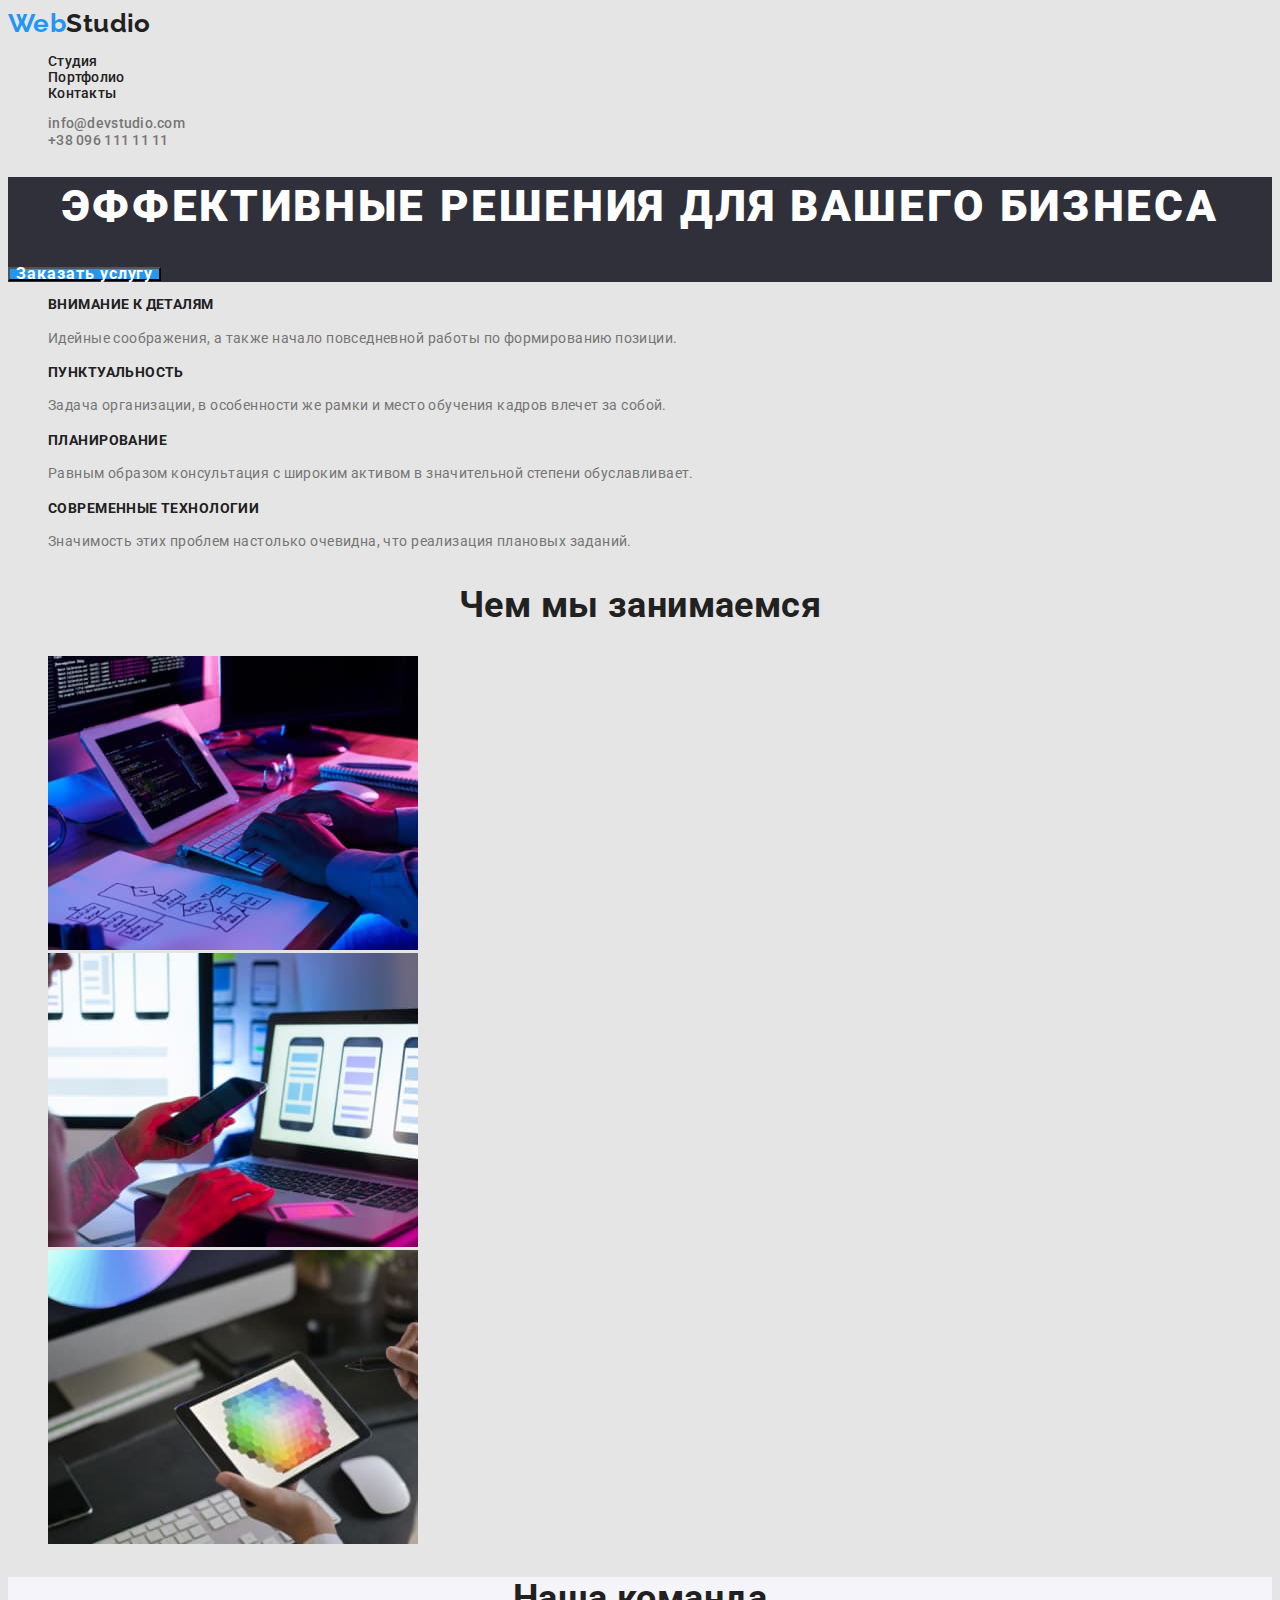
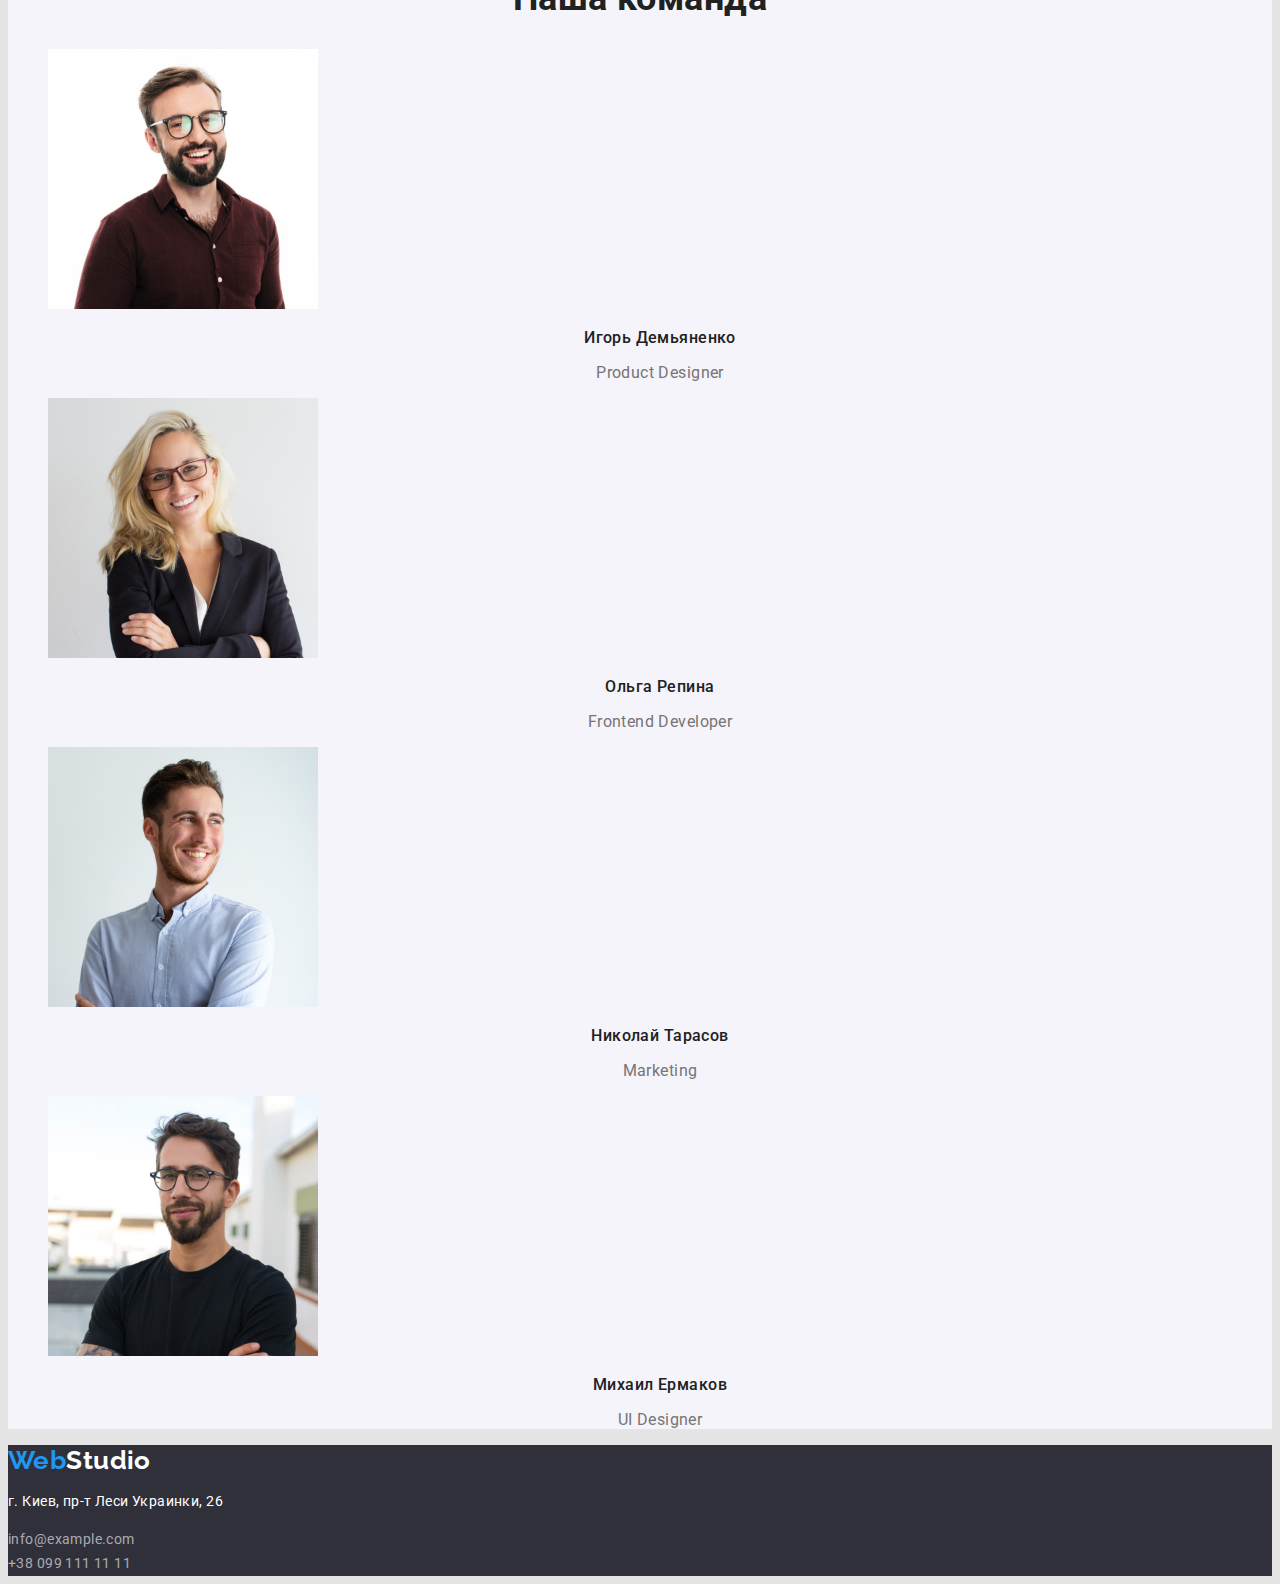
<file: index.html>
<!DOCTYPE html>
<html lang="ru">
<head>
    <meta charset="UTF-8">
    <meta http-equiv="X-UA-Compatible" content="IE=edge">
    <meta name="viewport" content="width=device-width, initial-scale=1.0">
    <title>Студия</title>
    <link rel="preconnect" href="https://fonts.gstatic.com">
    <link href="https://fonts.googleapis.com/css2?family=Raleway:wght@700&family=Roboto:wght@400;500;700;900&display=swap"
        rel="stylesheet">
    <link rel="stylesheet" href="./css/styles.css">
</head>
<body>
    <!-- HEADER -->
    <header class="header">
        <nav class="nav">
            <a class="logo link" href="./index.html"><span class="logo-accent"> Web</span>Studio</a>
            <ul class="menu list">
                <li>
                    <a class="menu-link link" href="./index.html">Студия</a>
                </li>
                <li>
                    <a class="menu-link link" href="./portfolio.html">Портфолио</a>
                </li>
                <li>
                    <a class="menu-link link" href="#">Контакты</a>
                </li>
            </ul>
        </nav>
        <ul class="contacts list">
            <li><a class="contacts-link link" href="mailto:info@devstudio.com">info@devstudio.com </a></li>
            <li><a class="contacts-link link" href="tel:+380961111111">+38 096 111 11 11</a></li>
        </ul>
    </header> 
    <!-- MAIN CONTENT -->
    <main class="main-content">
        <!-- hero --> 
        <section class="hero">
            <h1 class="hero-title">Эффективные решения для вашего бизнеса</h1> 
            <button class="hero-button" type="button">Заказать услугу</button>
        </section>
        <!-- our-values -->
        <section class="section">
            <ul class="values list">
                <li>
                    <h3 class="values-title">Внимание к деталям</h3>
                    <p class="values-text">Идейные соображения, а также начало повседневной работы по формированию позиции.</p> 
                </li>
                <li>
                    <h3 class="values-title">Пунктуальность</h3>
                    <p class="values-text">Задача организации, в особенности же рамки и место обучения кадров влечет за собой.</p> 
                </li>
                <li>
                    <h3 class="values-title">Планирование</h3>
                    <p class="values-text">Равным образом консультация с широким активом в значительной степени обуславливает.</p>
                </li>
                <li>
                    <h3 class="values-title">Современные технологии</h3>
                    <p class="values-text">Значимость этих проблем настолько очевидна, что реализация плановых заданий.</p>
                </li>
            </ul>
        </section>
        <!-- our-projects -->
        <section class="section">
            <h2 class="section-title">Чем мы занимаемся</h2>
            <ul class="our-projects list">
                <li><img src="./images/main-img/box1.jpg" alt="програмист кодит" width = "370" height="294"></li>
                <li><img src="./images/main-img/box2.jpg" alt="дизайнер делает макет" width = "370" height="294"></li>
                <li><img src="./images/main-img/box3.jpg" alt="планшет с палитрой красок" width = "370" height="294"></li>
            </ul>
        </section>
        <!-- our-team -->
        <section class="our-team-section">
            <h2 class="section-title">Наша команда</h2>
            <ul class="our-team list">
                <li>
                    <img src="./images/main-img/img1.jpg" alt="Product Designer" width = "270" height="260" >
                    <h3 class="name">Игорь Демьяненко</h3>
                    <p class="profession">Product Designer</p>
                </li>
                <li>
                    <img src="./images/main-img/img2.jpg" alt="Frontend Developer" width = "270" height="260" >
                    <h3 class="name">Ольга Репина</h3>
                    <p class="profession">Frontend Developer</p>
                </li>
                <li>
                    <img src="./images/main-img/img3.jpg" alt="Marketing" width = "270" height="260" >
                    <h3 class="name">Николай Тарасов</h3>
                    <p class="profession">Marketing</p>
                </li>
                <li>
                    <img src="./images/main-img/img4.jpg" alt="UI Designer" width = "270" height="260" >
                    <h3 class="name">Михаил Ермаков</h3>
                    <p class="profession">UI Designer</p>
                </li>
            </ul>
        </section>
    </main>
    <!-- FOOTER -->
    <footer class="footer">
        <a class="footer-logo link" href="./index.html"><span class="logo-accent"> Web</span>Studio</a>
        <address class="footer-address">
            <p class="footer-address-text"> г. Киев, пр-т Леси Украинки, 26 </p>
            <a class="mail link" href="mailto:info@example.com">info@example.com </a><br>
            <a class="tel link" href="tel:+380991111111">+38 099 111 11 11 </a>
        </address>
    </footer>
</body>
</html>
</file>
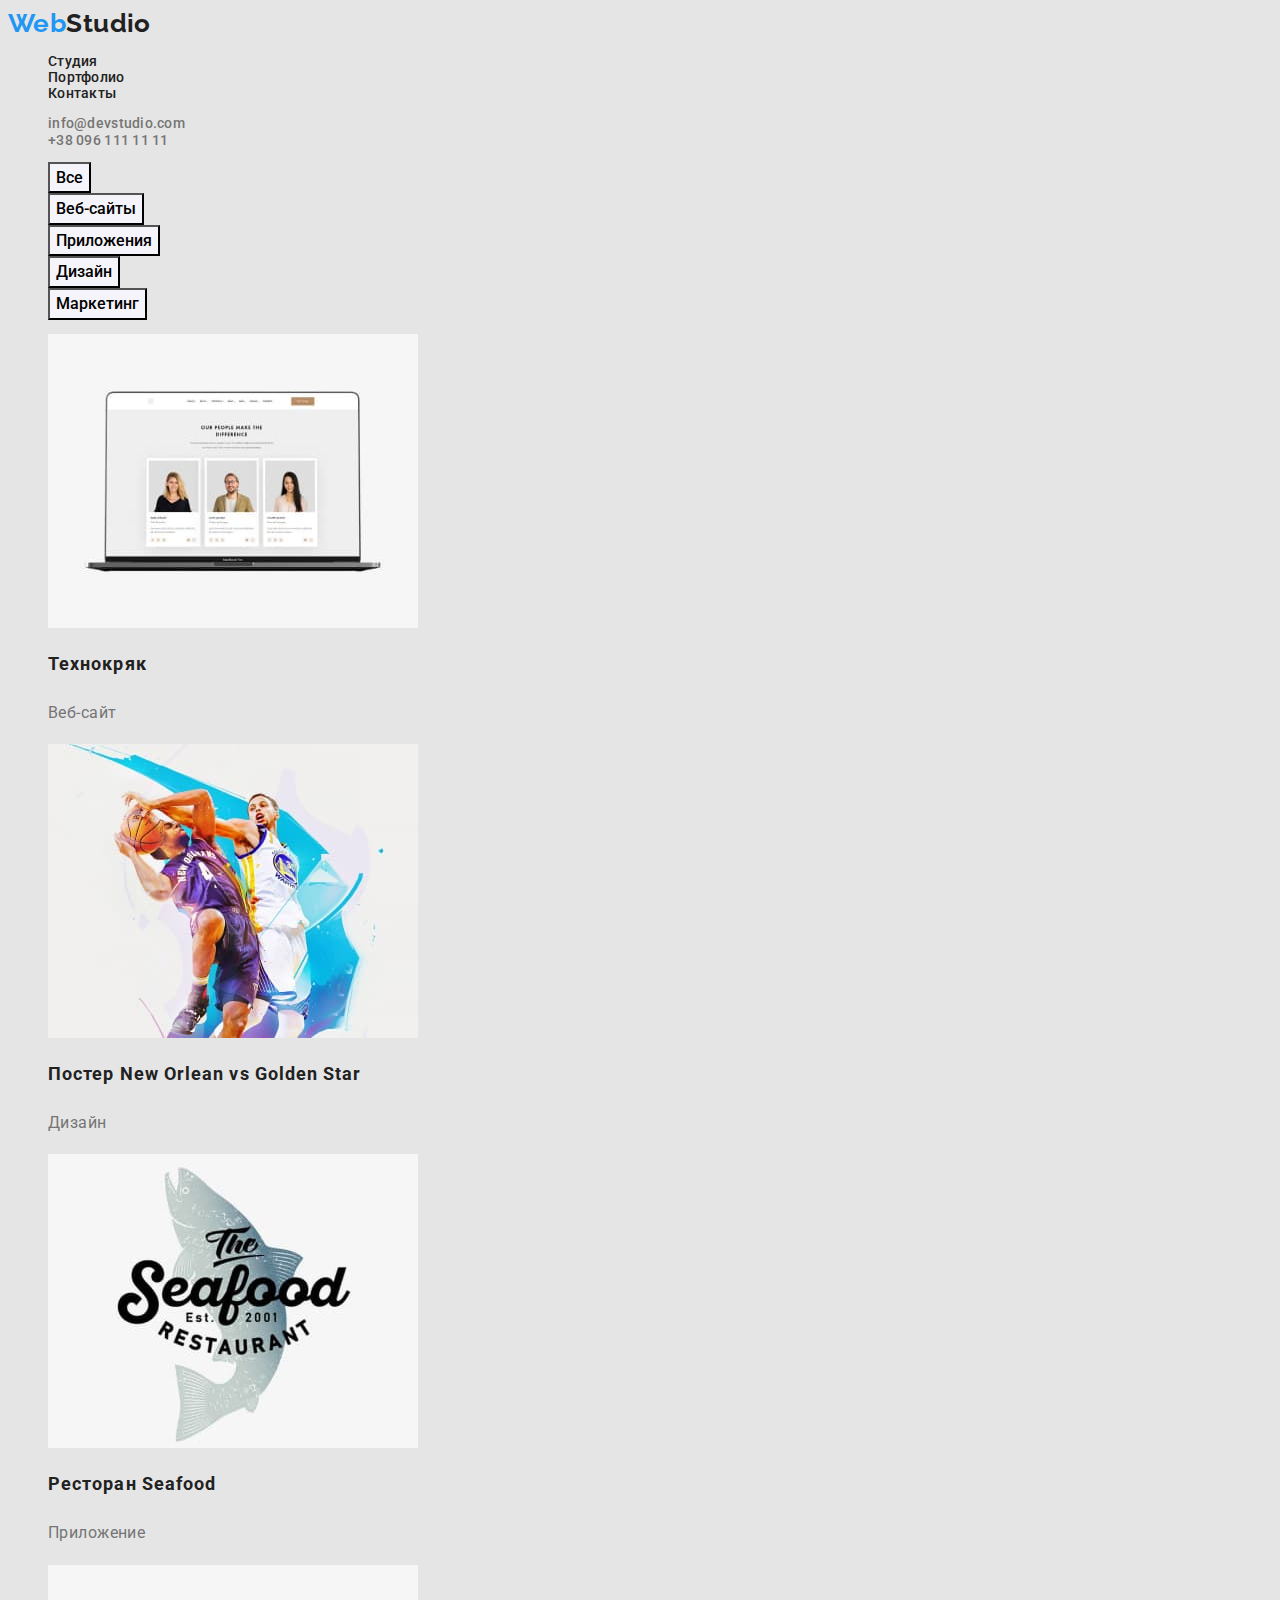
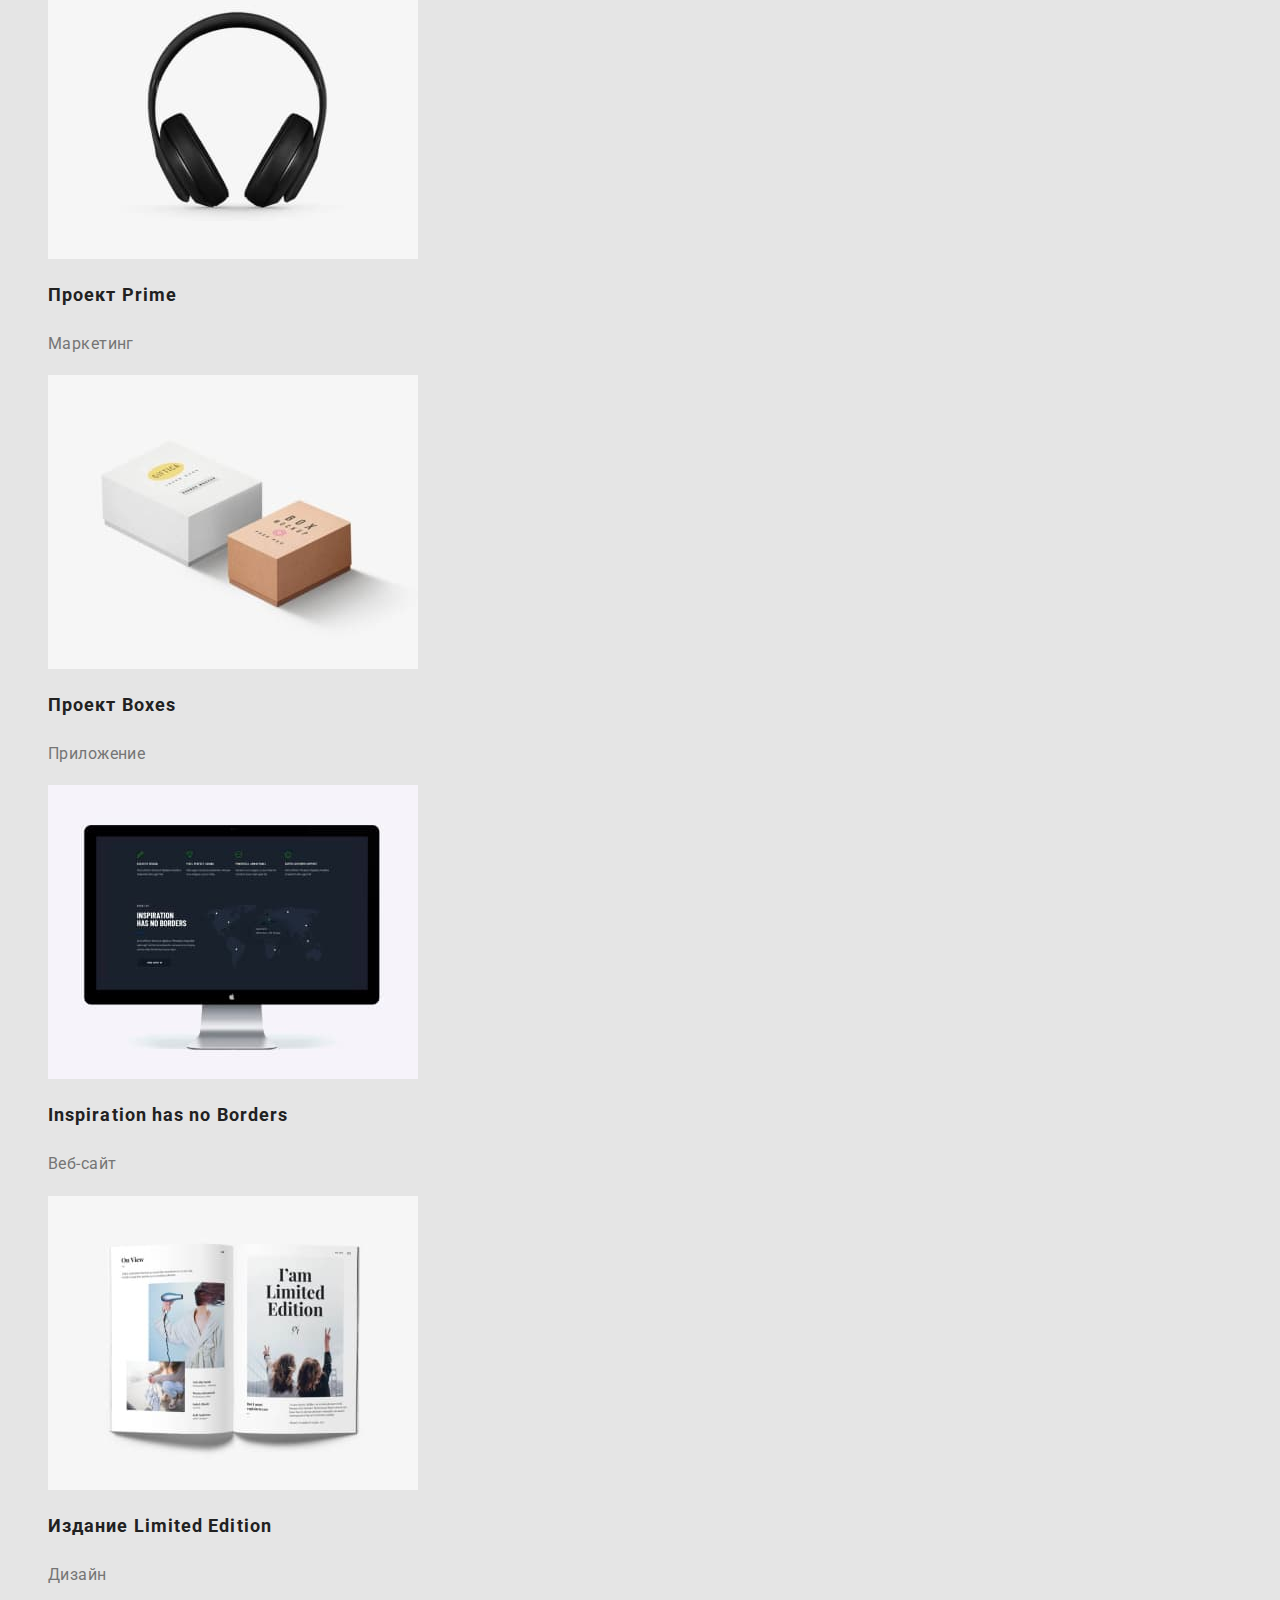
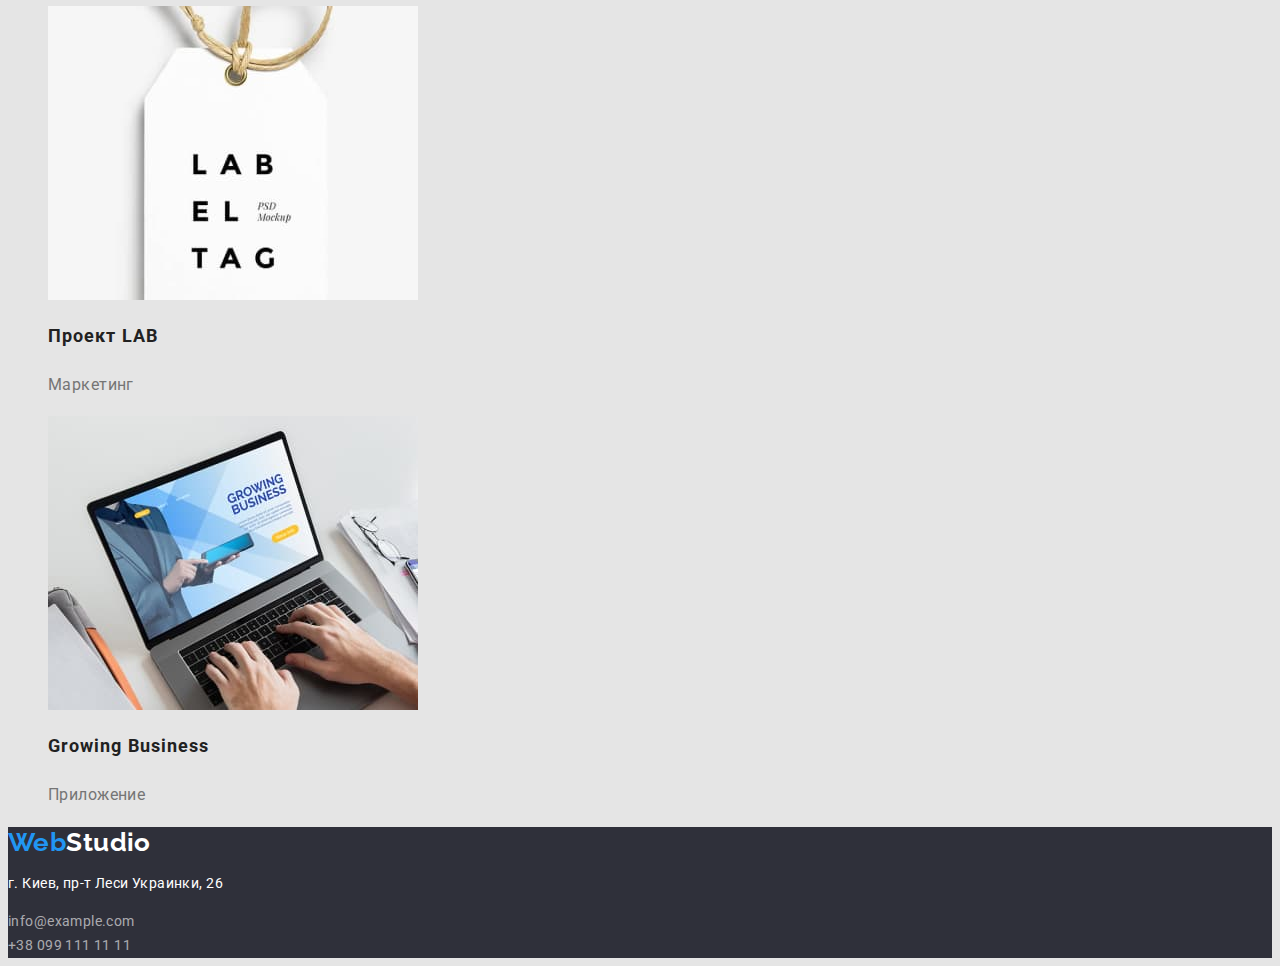
<file: portfolio.html>
<!DOCTYPE html>
<html lang="ru">
<head>
    <meta charset="UTF-8">
    <meta http-equiv="X-UA-Compatible" content="IE=edge">
    <meta name="viewport" content="width=device-width, initial-scale=1.0">
    <title>Portfolio</title>
    <link rel="preconnect" href="https://fonts.gstatic.com">
    <link href="https://fonts.googleapis.com/css2?family=Raleway:wght@700&family=Roboto:wght@400;500;700;900&display=swap"
        rel="stylesheet">
    <link rel="stylesheet" href="./css/styles.css">
</head>
<body>
    <!-- header -->
    <header class="header">
        <nav class="nav">
            <a class="logo link" href="./index.html"><span class="logo-accent"> Web</span>Studio</a>
            <ul class="menu list">
                <li>
                    <a class="menu-link link" href="./index.html">Студия</a>
                </li>
                <li>
                    <a class="menu-link link" href="./portfolio.html">Портфолио</a>
                </li>
                <li>
                    <a class="menu-link link" href="#">Контакты</a>
                </li>
            </ul>
        </nav>
        <ul class="contacts list">
            <li><a class="contacts-link link" href="mailto:info@devstudio.com">info@devstudio.com </a></li>
            <li><a class="contacts-link link" href="tel:+380961111111">+38 096 111 11 11</a></li>
        </ul>
    </header>
    <!-- main-content -->
    <main class="portfolio-main">
        <!-- <h1>Портфолио</h1> -->
        <section class="section-gallery">
           <ul class="filter list">
               <li><button class="filter-button" type="button">Все</button></li>
               <li><button class="filter-button" type="button">Веб-сайты</button></li>
               <li><button class="filter-button" type="button">Приложения</button></li>
               <li><button class="filter-button" type="button">Дизайн</button></li>
               <li><button class="filter-button" type="button">Маркетинг</button></li>
           </ul> 
            <ul class="gallery list">
                <li>
                    <a class="gallery-link link" href="">
                        <img src="./images/portfolio-img/gallery-img-1.jpg" alt="Ноутбук" width="370" height="294">
                        <h2 class="gallery-title">Технокряк</h2>
                        <p class="gallery-text">Веб-сайт</p>
                    </a>
                </li>
                <li>
                    <a class="gallery-link link" href="">
                        <img src="./images/portfolio-img/gallery-img-2.jpg" alt="Игра в баскетбол" width="370" height="294">
                        <h2 class="gallery-title">Постер New Orlean vs Golden Star</h2>
                        <p class="gallery-text">Дизайн</p>
                    </a>
                </li>
                <li>
                    <a class="gallery-link link " href="">
                        <img src="./images/portfolio-img/gallery-img-3.jpg" alt="Логотип ресторана" width="370" height="294">
                        <h2 class="gallery-title">Ресторан Seafood</h2>
                        <p class="gallery-text">Приложение</p>
                    </a>
                </li>
                <li>
                    <a class="gallery-link link" href="">
                        <img src="./images/portfolio-img/gallery-img-4.jpg" alt="Наушники" width="370" height="294">
                        <h2 class="gallery-title">Проект Prime</h2>
                        <p class="gallery-text">Маркетинг</p>
                    </a>
                </li>
                <li>
                    <a class="gallery-link link" href="">
                        <img src="./images/portfolio-img/gallery-img-5.jpg" alt="Коробки" width="370" height="294">
                        <h2 class="gallery-title">Проект Boxes</h2>
                        <p class="gallery-text">Приложение</p>
                    </a>
                </li>
                <li>
                    <a class="gallery-link link" href="">
                        <img src="./images/portfolio-img/gallery-img-6.jpg" alt="Монитор" width="370" height="294">
                        <h2 class="gallery-title">Inspiration has no Borders</h2>
                        <p class="gallery-text">Веб-сайт</p>
                    </a>
                </li>
                <li>
                    <a class="gallery-link link" href="">
                        <img src="./images/portfolio-img/gallery-img-7.jpg" alt="Книга" width="370" height="294">
                        <h2 class="gallery-title">Издание Limited Edition</h2>
                        <p class="gallery-text">Дизайн</p>
                    </a>
                </li>
                <li>
                    <a class="gallery-link link" href="">
                        <img src="./images/portfolio-img/gallery-img-8.jpg" alt="Бирка" width="370" height="294">
                        <h2 class="gallery-title">Проект LAB</h2>
                        <p class="gallery-text">Маркетинг</p>
                    </a>
                </li>
                <li>
                    <a class="gallery-link link" href="">
                        <img src="./images/portfolio-img/gallery-img-9.jpg" alt="Работа за ноутбуком" width="370" height="294">
                        <h2 class="gallery-title">Growing Business</h2>
                        <p class="gallery-text">Приложение</p>
                    </a>
                </li>
            </ul>
        </section>
    </main>
    <!-- footer -->
    <footer class="footer">
        <a class="footer-logo link" href="./index.html"><span class="logo-accent"> Web</span>Studio</a>
        <address class="footer-address">
            <p class="footer-address-text"> г. Киев, пр-т Леси Украинки, 26 </p>
            <a class="mail link" href="mailto:info@example.com">info@example.com </a><br>
            <a class="tel link" href="tel:+380991111111">+38 099 111 11 11 </a>
        </address>
    </footer>
</body>
</html>
</file>
<file: css/styles.css>
:root {
  --accent-color: #2196f3;
  --primary-color: #212121;
  --secondary-color: #757575;
}
.list {
  list-style: none;
}
.link {
  text-decoration: none;
}
body {
  background-color: #e5e5e5;
  color: var(--primary-color);
  font-family: Roboto, sans-serif;
  font-size: 14px;
  letter-spacing: 0.03em;
}
/* =======COMPONENTS======= */

.logo,
.footer-logo {
  color: var(--primary-color);
  font-family: Raleway, sans-serif;
  font-weight: 700;
  font-size: 26px;
  line-height: 1.2;
}
.section-title {
  font-size: 36px;
  line-height: 1.17;
  text-align: center;
}
/* =======END COMPONENTS======= */

/* =========HEADER========= */
.menu-link:hover,
.menu-link:focus,
.contacts-link:hover,
.contacts-link:focus {
  color: var(--accent-color);
}

.menu-link,
.contacts-link {
  color: var(--primary-color);
}
.logo {
  color: var(--primary-color);
}
.logo-accent {
  color: var(--accent-color);
}
.menu-link,
.contacts-link {
  font-weight: 500;
  font-size: 14px;
  line-height: 1.15;
  letter-spacing: 0.02em;
}
.contacts-link {
  color: var(--secondary-color);
}
/* =========END HEADER========= */

/* =========MAIN CONTENT========= */

/* hero */
.hero {
  background-color: #2f303a;
}
.hero-title {
  color: #fff;

  font-weight: 900;
  font-size: 44px;
  line-height: 1.36;
  text-align: center;
  letter-spacing: 0.06em;
  text-transform: uppercase;
}
.hero-button {
  background-color: var(--accent-color);
  color: #fff;
  font-family: inherit;
  font-weight: 700;
  font-size: 16px;
  line-height: 0.5;
  text-align: center;
  letter-spacing: 0.06em;
}
.hero-button:hover,
.hero-button:active {
  background-color: #188ce8;
  cursor: pointer;
}

/* our-values */
.values-title {
  font-size: 14px;
  line-height: 1.15;
  text-transform: uppercase;
}
.values-text {
  color: var(--secondary-color);
  line-height: 1.7;
}
/* our-team */
.our-team-section {
  background-color: #f5f4fa;
}

.profession,
.name {
  font-size: 16px;
  line-height: 1.19;
  text-align: center;
}

.profession {
  color: var(--secondary-color);
}

.name {
  font-weight: 500;
}
/* =========END MAIN CONTENT========= */

/* =========FOOTER========= */
.footer {
  background-color: #2f303a;
}
.footer-logo {
  color: #fff;
}

.footer-address-text {
  color: #fff;
  font-style: normal;
  line-height: 1.71;
}

.footer-address a {
  color: rgba(255, 255, 255, 0.6);
  font-style: normal;
  line-height: 1.71;
}
/* =========END FOOTER========= */

/* =========PORTFOLIO PAGE========= */

.filter-button {
  background-color: #f5f4fa;
  font-family: inherit;
  font-weight: 500;
  font-size: 16px;
  line-height: 1.6;
}
.filter-button:hover,
.filter-button:active {
  background-color: #2196f3;
  color: #fff;
  cursor: pointer;
}
.gallery-title {
  color: var(--primary-color);
  font-size: 18px;
  line-height: 2;
  letter-spacing: 0.06em;
}
.gallery-text {
  color: var(--secondary-color);
  font-size: 16px;
  line-height: 1.9;
}
/* =========END PORTFOLIO PAGE========= */
</file>
